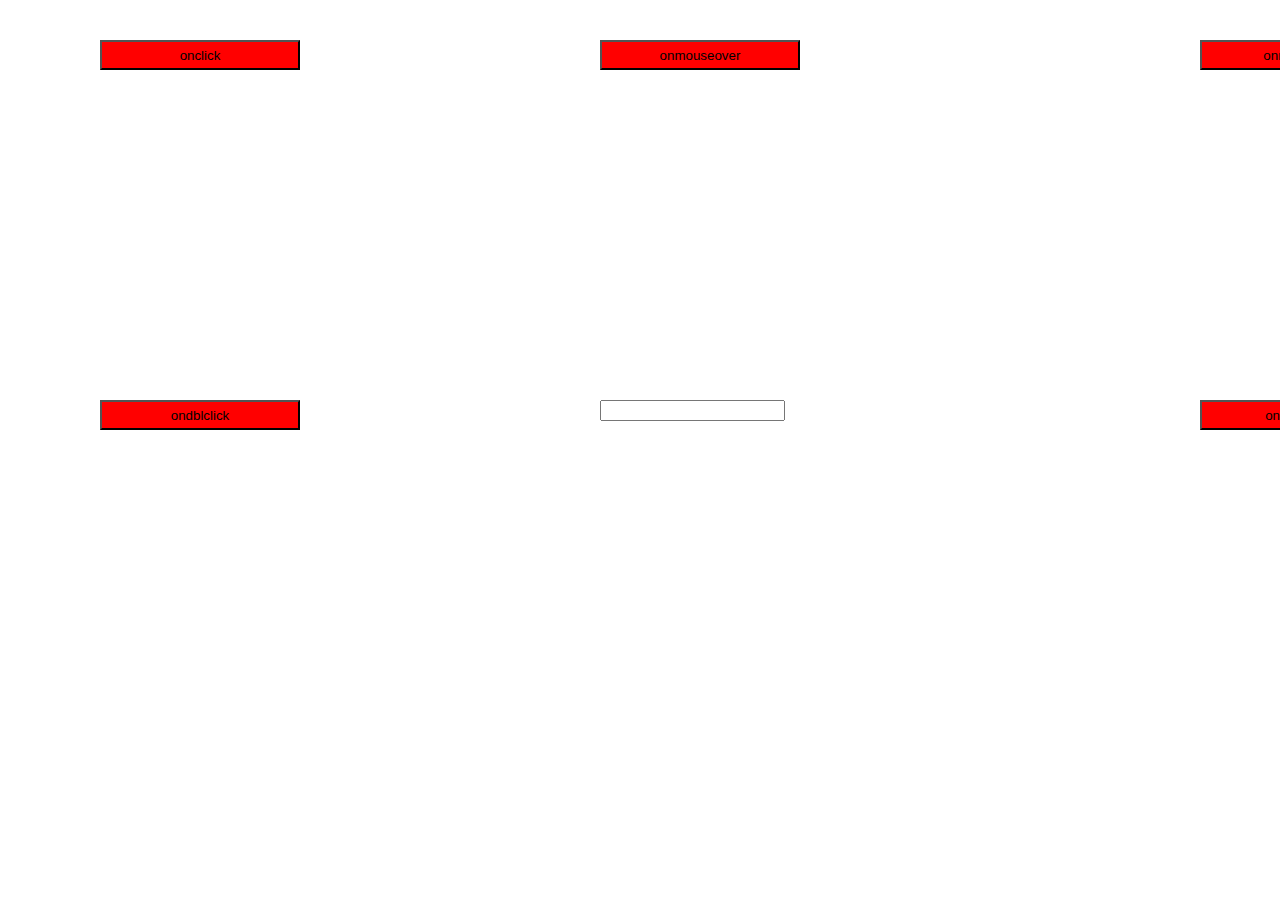
<file: events/index.html>
<!DOCTYPE html>
<html lang="en">
<head>
    <meta charset="UTF-8">
    <meta http-equiv="X-UA-Compatible" content="IE=edge">
    <meta name="viewport" content="width=device-width, initial-scale=1.0">
    <title>Document</title>
    <link href="index.css" rel="stylesheet">
</head>
<body>
    <div class="one">
        
    <button id="a" onclick="one()">onclick</button> 
    </div>
    <div class="two">

    <button id="b" onmouseover="two()">onmouseover</button>
    </div>
    <div class="third">
    <button id="c" onmouseout="third()">onmouseout</button>
    </div>
    <div class="four">
    <button id="d" ondblclick="four()">ondblclick</button>
    </div>
    <div class="five">
        <input id="e" onblur="five()">
    
    </div>
    <div class="six">
    <button id="f" onmouseup="six()">onmouseup</button>
    
</body>
<script>
    function one(){
        document.getElementById('a').style.backgroundColor="blue"
    }
    function two(){
        document.getElementById('b').style.backgroundColor="pink"
    }
    function third(){
        document.getElementById('c').style.backgroundColor="purple"
    }
    function four(){
        document.getElementById('d').style.backgroundColor="white"

    

    }
    function five(){
        document.getElementById('e').style.backgroundColor="pink"
    }
    function six(){
        document.getElementById('f').style.backgroundColor="blue"
    }

    

    </script>
</html>
</file>
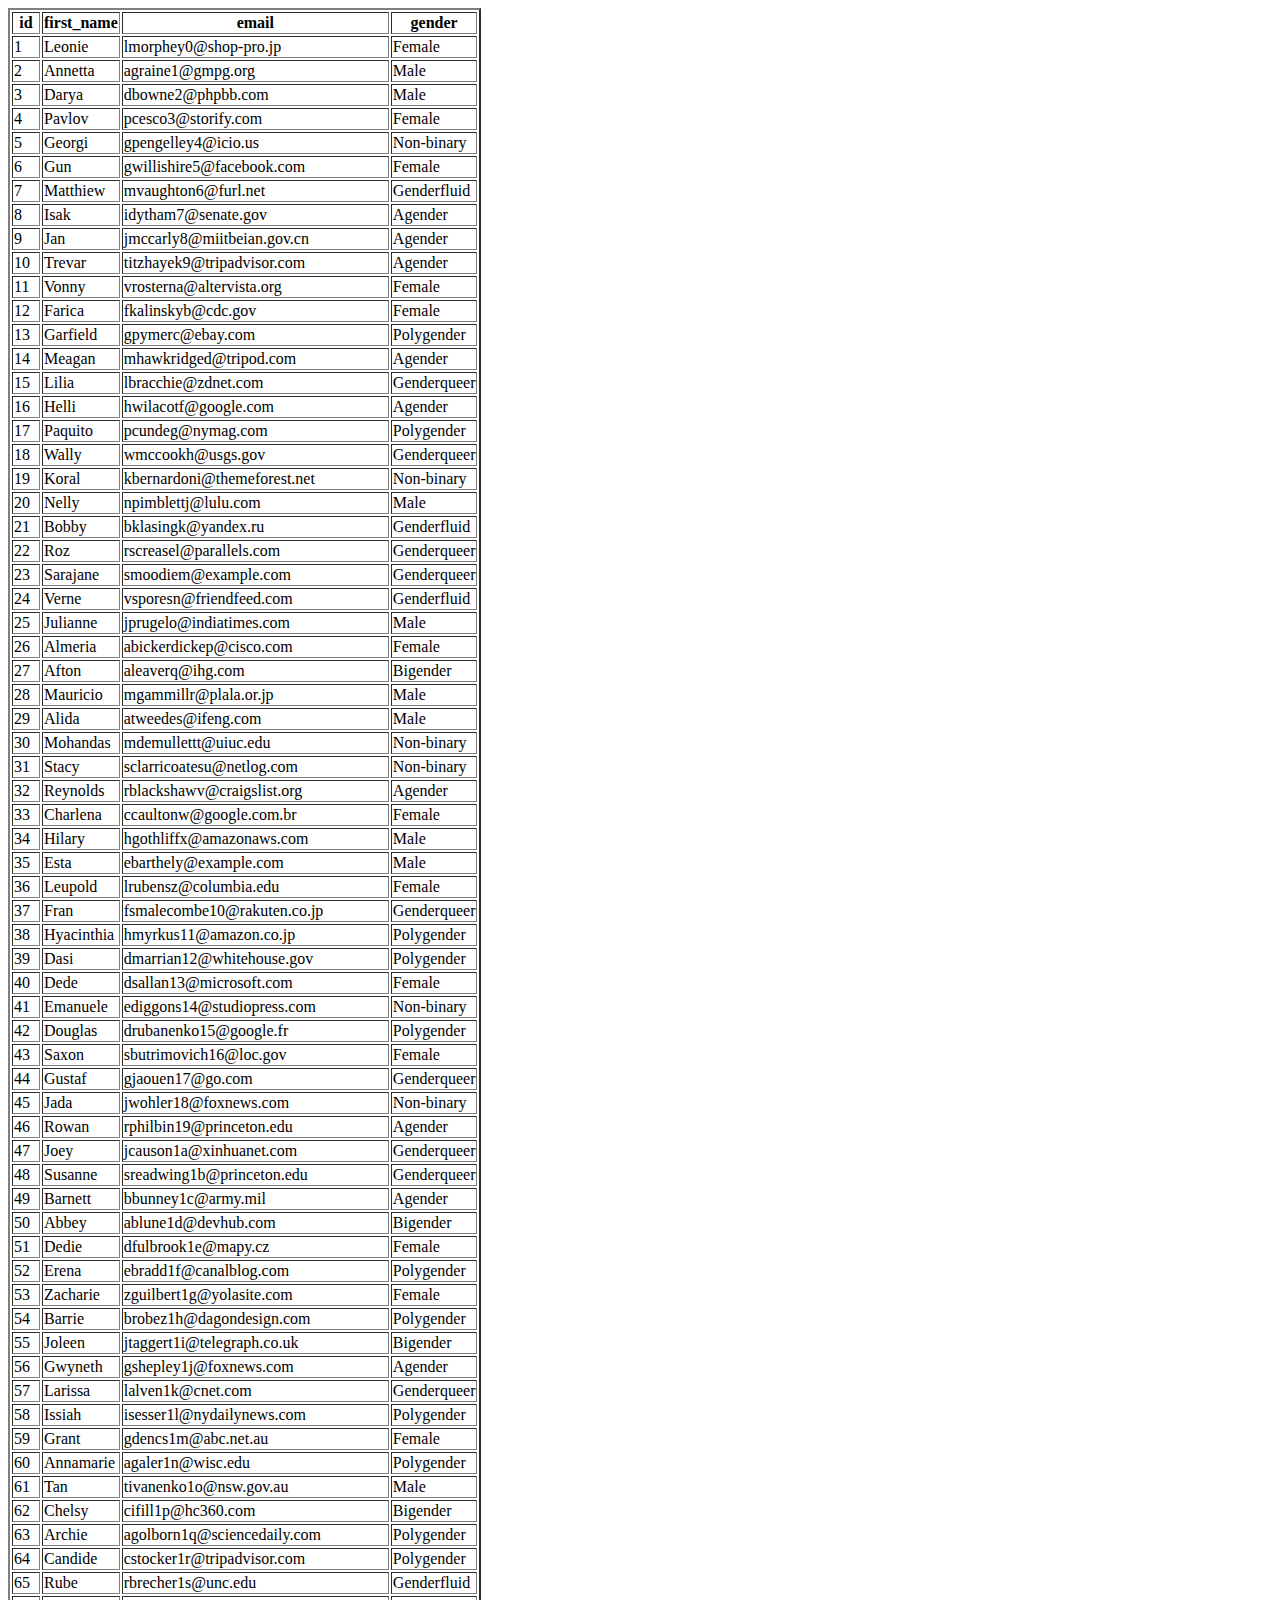
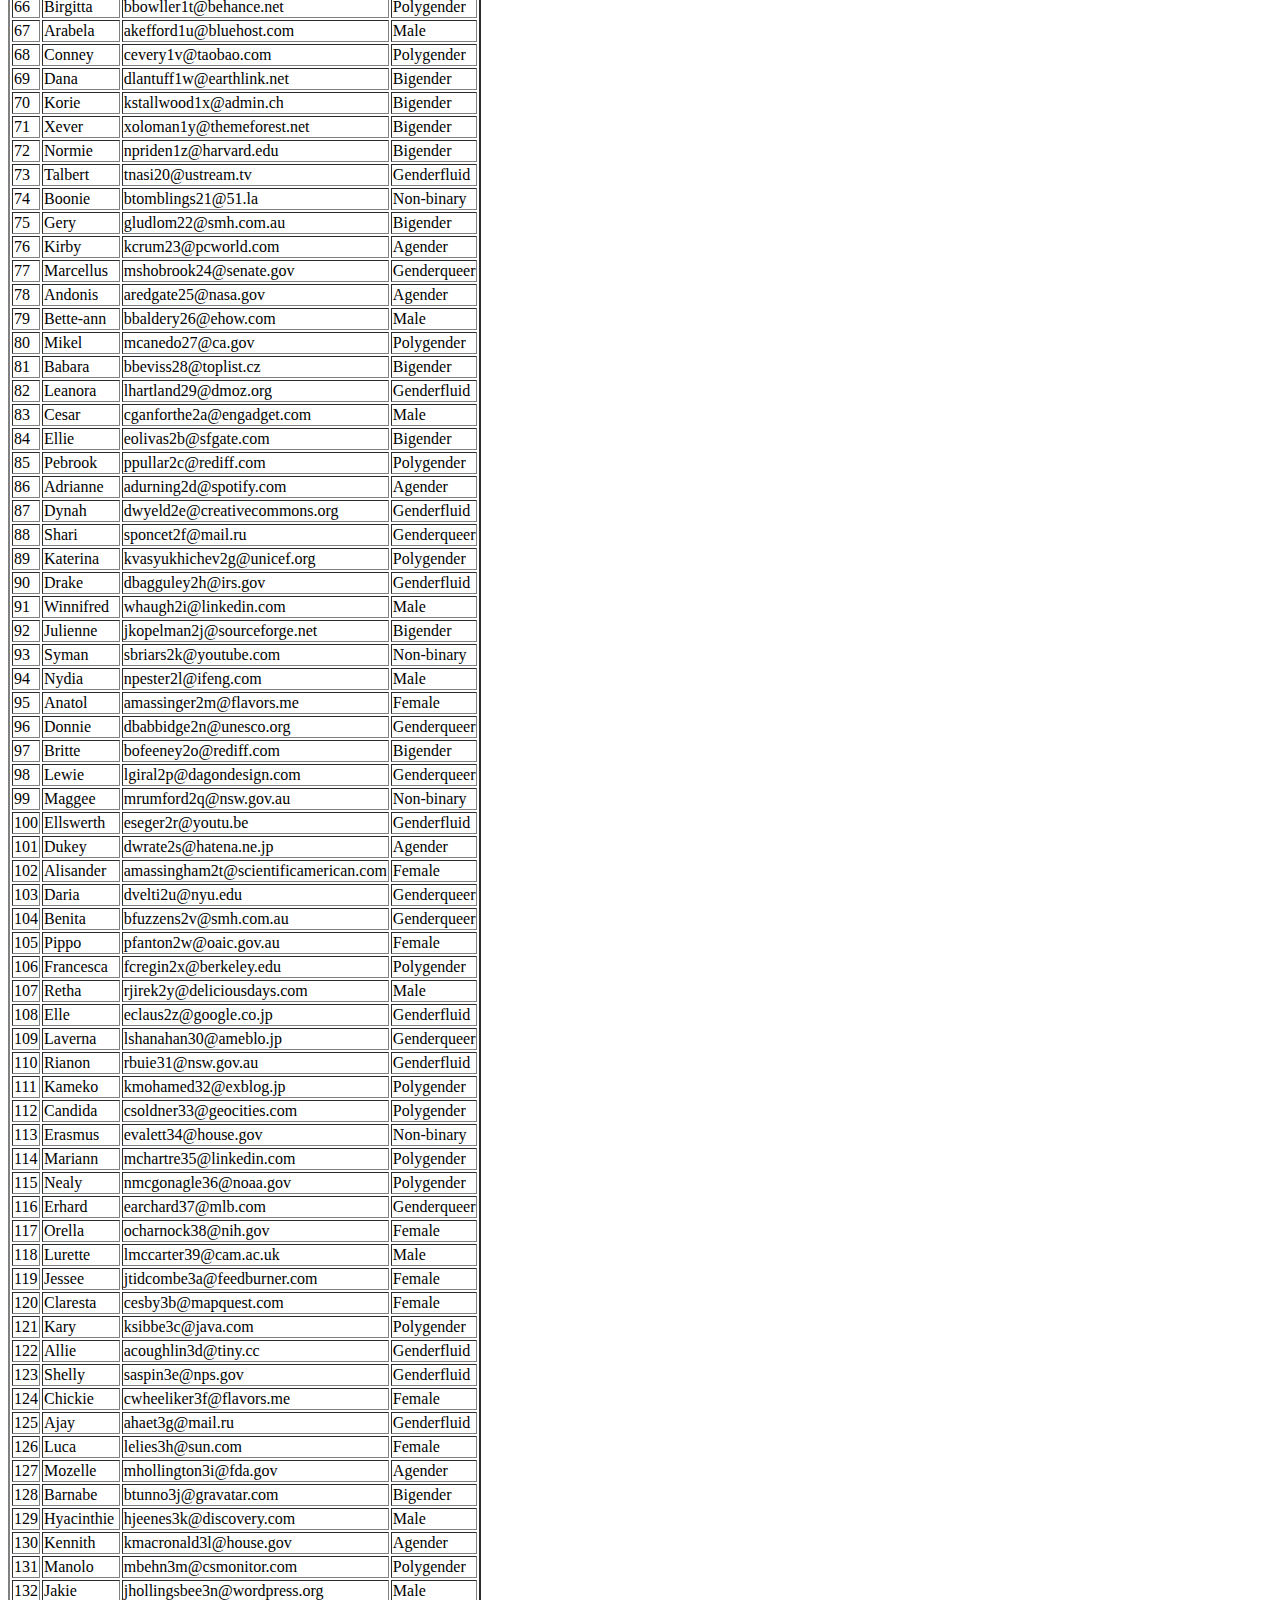
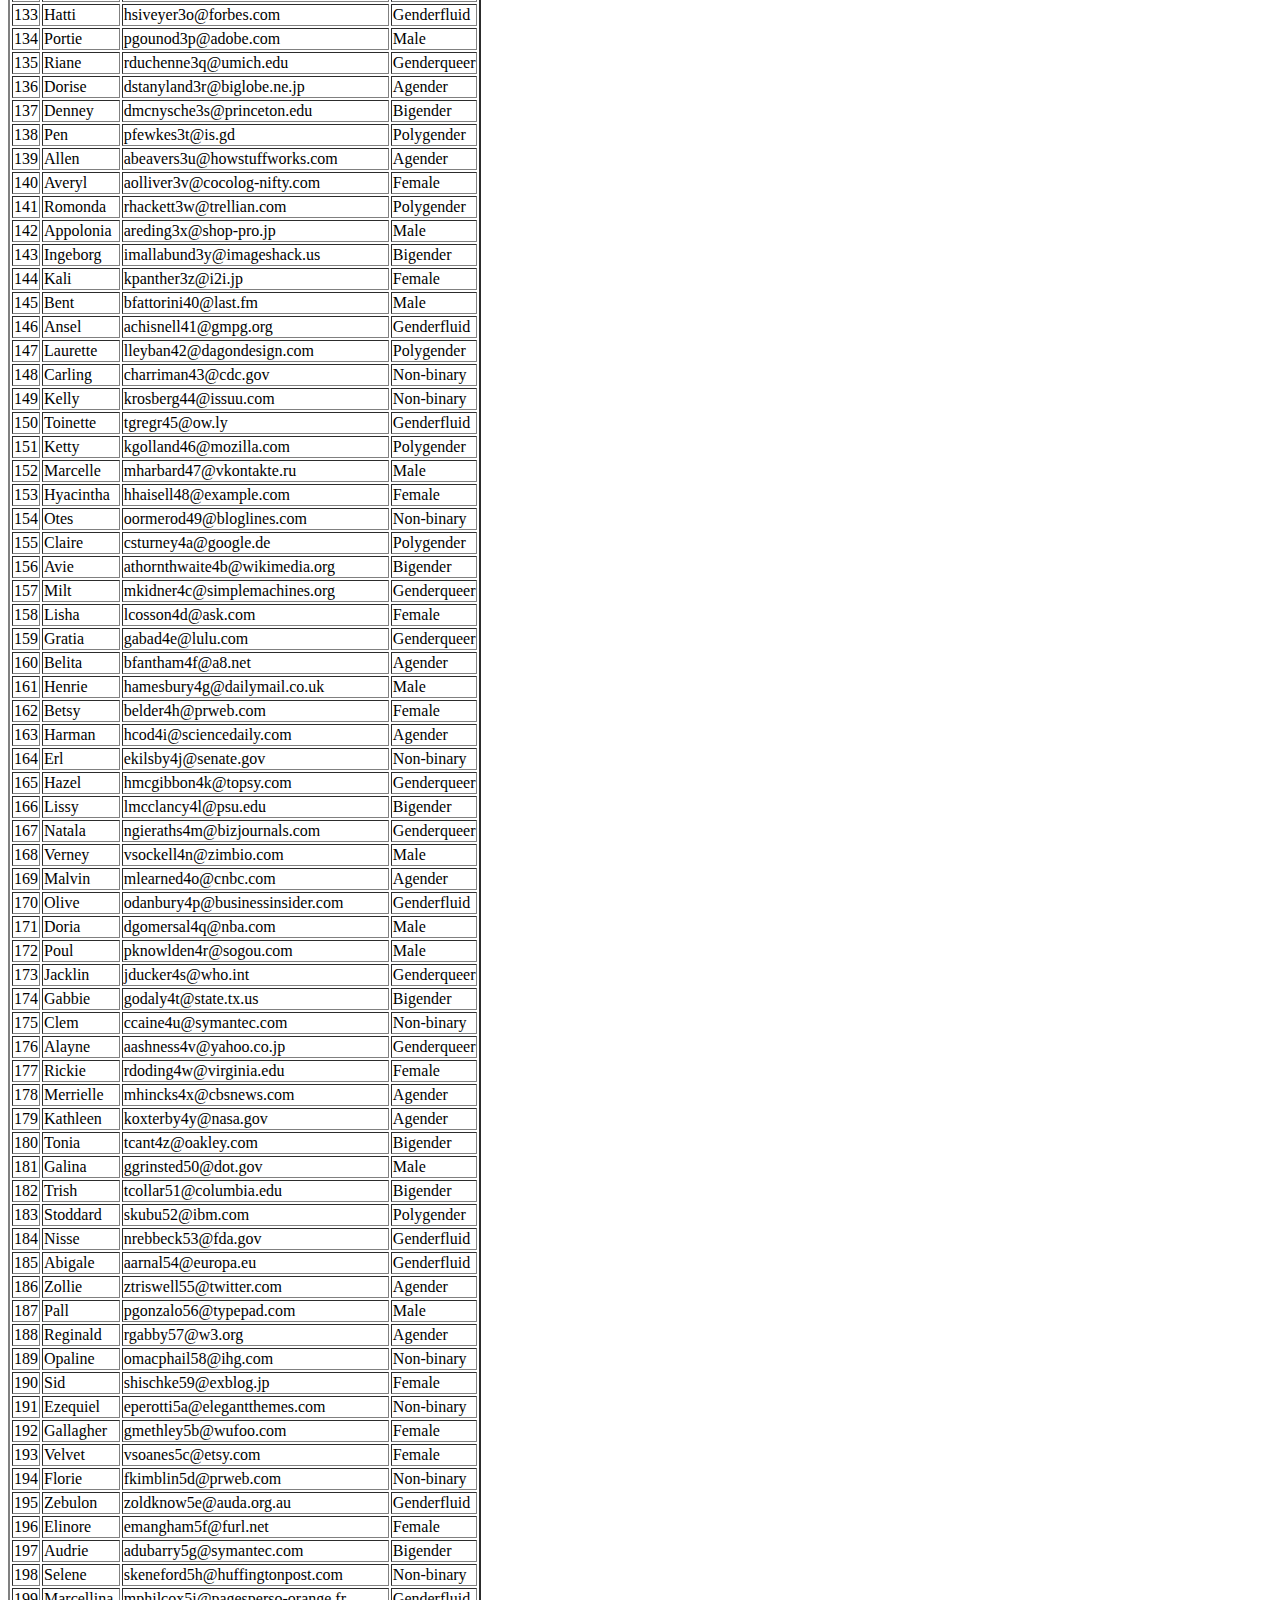
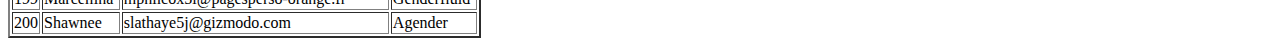
<file: ass/table.2/index.html>
<!DOCTYPE html>

<html lang="en">
    
<head>
    <meta charset="UTF-8">
    <meta http-equiv="X-UA-Compatible" content="IE=edge">
    <meta name="viewport" content="width=device-width, initial-scale=1.0">
    <title>Document</title>
</head>
<body onload="table()">
    <table border=2px>
        <thead>
            <th>id</th>
            <th>first_name</th>
            <th>email</th>
            <th>gender</th>
            <tbody id="maneesha"></tbody>
        </thead>
    </table>
    
</body>
<script>let employee=[{"id":1,"first_name":"Leonie","email":"lmorphey0@shop-pro.jp","gender":"Female"},
    {"id":2,"first_name":"Annetta","email":"agraine1@gmpg.org","gender":"Male"},
    {"id":3,"first_name":"Darya","email":"dbowne2@phpbb.com","gender":"Male"},
    {"id":4,"first_name":"Pavlov","email":"pcesco3@storify.com","gender":"Female"},
    {"id":5,"first_name":"Georgi","email":"gpengelley4@icio.us","gender":"Non-binary"},
    {"id":6,"first_name":"Gun","email":"gwillishire5@facebook.com","gender":"Female"},
    {"id":7,"first_name":"Matthiew","email":"mvaughton6@furl.net","gender":"Genderfluid"},
    {"id":8,"first_name":"Isak","email":"idytham7@senate.gov","gender":"Agender"},
    {"id":9,"first_name":"Jan","email":"jmccarly8@miitbeian.gov.cn","gender":"Agender"},
    {"id":10,"first_name":"Trevar","email":"titzhayek9@tripadvisor.com","gender":"Agender"},
    {"id":11,"first_name":"Vonny","email":"vrosterna@altervista.org","gender":"Female"},
    {"id":12,"first_name":"Farica","email":"fkalinskyb@cdc.gov","gender":"Female"},
    {"id":13,"first_name":"Garfield","email":"gpymerc@ebay.com","gender":"Polygender"},
    {"id":14,"first_name":"Meagan","email":"mhawkridged@tripod.com","gender":"Agender"},
    {"id":15,"first_name":"Lilia","email":"lbracchie@zdnet.com","gender":"Genderqueer"},
    {"id":16,"first_name":"Helli","email":"hwilacotf@google.com","gender":"Agender"},
    {"id":17,"first_name":"Paquito","email":"pcundeg@nymag.com","gender":"Polygender"},
    {"id":18,"first_name":"Wally","email":"wmccookh@usgs.gov","gender":"Genderqueer"},
    {"id":19,"first_name":"Koral","email":"kbernardoni@themeforest.net","gender":"Non-binary"},
    {"id":20,"first_name":"Nelly","email":"npimblettj@lulu.com","gender":"Male"},
    {"id":21,"first_name":"Bobby","email":"bklasingk@yandex.ru","gender":"Genderfluid"},
    {"id":22,"first_name":"Roz","email":"rscreasel@parallels.com","gender":"Genderqueer"},
    {"id":23,"first_name":"Sarajane","email":"smoodiem@example.com","gender":"Genderqueer"},
    {"id":24,"first_name":"Verne","email":"vsporesn@friendfeed.com","gender":"Genderfluid"},
    {"id":25,"first_name":"Julianne","email":"jprugelo@indiatimes.com","gender":"Male"},
    {"id":26,"first_name":"Almeria","email":"abickerdickep@cisco.com","gender":"Female"},
    {"id":27,"first_name":"Afton","email":"aleaverq@ihg.com","gender":"Bigender"},
    {"id":28,"first_name":"Mauricio","email":"mgammillr@plala.or.jp","gender":"Male"},
    {"id":29,"first_name":"Alida","email":"atweedes@ifeng.com","gender":"Male"},
    {"id":30,"first_name":"Mohandas","email":"mdemullettt@uiuc.edu","gender":"Non-binary"},
    {"id":31,"first_name":"Stacy","email":"sclarricoatesu@netlog.com","gender":"Non-binary"},
    {"id":32,"first_name":"Reynolds","email":"rblackshawv@craigslist.org","gender":"Agender"},
    {"id":33,"first_name":"Charlena","email":"ccaultonw@google.com.br","gender":"Female"},
    {"id":34,"first_name":"Hilary","email":"hgothliffx@amazonaws.com","gender":"Male"},
    {"id":35,"first_name":"Esta","email":"ebarthely@example.com","gender":"Male"},
    {"id":36,"first_name":"Leupold","email":"lrubensz@columbia.edu","gender":"Female"},
    {"id":37,"first_name":"Fran","email":"fsmalecombe10@rakuten.co.jp","gender":"Genderqueer"},
    {"id":38,"first_name":"Hyacinthia","email":"hmyrkus11@amazon.co.jp","gender":"Polygender"},
    {"id":39,"first_name":"Dasi","email":"dmarrian12@whitehouse.gov","gender":"Polygender"},
    {"id":40,"first_name":"Dede","email":"dsallan13@microsoft.com","gender":"Female"},
    {"id":41,"first_name":"Emanuele","email":"ediggons14@studiopress.com","gender":"Non-binary"},
    {"id":42,"first_name":"Douglas","email":"drubanenko15@google.fr","gender":"Polygender"},
    {"id":43,"first_name":"Saxon","email":"sbutrimovich16@loc.gov","gender":"Female"},
    {"id":44,"first_name":"Gustaf","email":"gjaouen17@go.com","gender":"Genderqueer"},
    {"id":45,"first_name":"Jada","email":"jwohler18@foxnews.com","gender":"Non-binary"},
    {"id":46,"first_name":"Rowan","email":"rphilbin19@princeton.edu","gender":"Agender"},
    {"id":47,"first_name":"Joey","email":"jcauson1a@xinhuanet.com","gender":"Genderqueer"},
    {"id":48,"first_name":"Susanne","email":"sreadwing1b@princeton.edu","gender":"Genderqueer"},
    {"id":49,"first_name":"Barnett","email":"bbunney1c@army.mil","gender":"Agender"},
    {"id":50,"first_name":"Abbey","email":"ablune1d@devhub.com","gender":"Bigender"},
    {"id":51,"first_name":"Dedie","email":"dfulbrook1e@mapy.cz","gender":"Female"},
    {"id":52,"first_name":"Erena","email":"ebradd1f@canalblog.com","gender":"Polygender"},
    {"id":53,"first_name":"Zacharie","email":"zguilbert1g@yolasite.com","gender":"Female"},
    {"id":54,"first_name":"Barrie","email":"brobez1h@dagondesign.com","gender":"Polygender"},
    {"id":55,"first_name":"Joleen","email":"jtaggert1i@telegraph.co.uk","gender":"Bigender"},
    {"id":56,"first_name":"Gwyneth","email":"gshepley1j@foxnews.com","gender":"Agender"},
    {"id":57,"first_name":"Larissa","email":"lalven1k@cnet.com","gender":"Genderqueer"},
    {"id":58,"first_name":"Issiah","email":"isesser1l@nydailynews.com","gender":"Polygender"},
    {"id":59,"first_name":"Grant","email":"gdencs1m@abc.net.au","gender":"Female"},
    {"id":60,"first_name":"Annamarie","email":"agaler1n@wisc.edu","gender":"Polygender"},
    {"id":61,"first_name":"Tan","email":"tivanenko1o@nsw.gov.au","gender":"Male"},
    {"id":62,"first_name":"Chelsy","email":"cifill1p@hc360.com","gender":"Bigender"},
    {"id":63,"first_name":"Archie","email":"agolborn1q@sciencedaily.com","gender":"Polygender"},
    {"id":64,"first_name":"Candide","email":"cstocker1r@tripadvisor.com","gender":"Polygender"},
    {"id":65,"first_name":"Rube","email":"rbrecher1s@unc.edu","gender":"Genderfluid"},
    {"id":66,"first_name":"Birgitta","email":"bbowller1t@behance.net","gender":"Polygender"},
    {"id":67,"first_name":"Arabela","email":"akefford1u@bluehost.com","gender":"Male"},
    {"id":68,"first_name":"Conney","email":"cevery1v@taobao.com","gender":"Polygender"},
    {"id":69,"first_name":"Dana","email":"dlantuff1w@earthlink.net","gender":"Bigender"},
    {"id":70,"first_name":"Korie","email":"kstallwood1x@admin.ch","gender":"Bigender"},
    {"id":71,"first_name":"Xever","email":"xoloman1y@themeforest.net","gender":"Bigender"},
    {"id":72,"first_name":"Normie","email":"npriden1z@harvard.edu","gender":"Bigender"},
    {"id":73,"first_name":"Talbert","email":"tnasi20@ustream.tv","gender":"Genderfluid"},
    {"id":74,"first_name":"Boonie","email":"btomblings21@51.la","gender":"Non-binary"},
    {"id":75,"first_name":"Gery","email":"gludlom22@smh.com.au","gender":"Bigender"},
    {"id":76,"first_name":"Kirby","email":"kcrum23@pcworld.com","gender":"Agender"},
    {"id":77,"first_name":"Marcellus","email":"mshobrook24@senate.gov","gender":"Genderqueer"},
    {"id":78,"first_name":"Andonis","email":"aredgate25@nasa.gov","gender":"Agender"},
    {"id":79,"first_name":"Bette-ann","email":"bbaldery26@ehow.com","gender":"Male"},
    {"id":80,"first_name":"Mikel","email":"mcanedo27@ca.gov","gender":"Polygender"},
    {"id":81,"first_name":"Babara","email":"bbeviss28@toplist.cz","gender":"Bigender"},
    {"id":82,"first_name":"Leanora","email":"lhartland29@dmoz.org","gender":"Genderfluid"},
    {"id":83,"first_name":"Cesar","email":"cganforthe2a@engadget.com","gender":"Male"},
    {"id":84,"first_name":"Ellie","email":"eolivas2b@sfgate.com","gender":"Bigender"},
    {"id":85,"first_name":"Pebrook","email":"ppullar2c@rediff.com","gender":"Polygender"},
    {"id":86,"first_name":"Adrianne","email":"adurning2d@spotify.com","gender":"Agender"},
    {"id":87,"first_name":"Dynah","email":"dwyeld2e@creativecommons.org","gender":"Genderfluid"},
    {"id":88,"first_name":"Shari","email":"sponcet2f@mail.ru","gender":"Genderqueer"},
    {"id":89,"first_name":"Katerina","email":"kvasyukhichev2g@unicef.org","gender":"Polygender"},
    {"id":90,"first_name":"Drake","email":"dbagguley2h@irs.gov","gender":"Genderfluid"},
    {"id":91,"first_name":"Winnifred","email":"whaugh2i@linkedin.com","gender":"Male"},
    {"id":92,"first_name":"Julienne","email":"jkopelman2j@sourceforge.net","gender":"Bigender"},
    {"id":93,"first_name":"Syman","email":"sbriars2k@youtube.com","gender":"Non-binary"},
    {"id":94,"first_name":"Nydia","email":"npester2l@ifeng.com","gender":"Male"},
    {"id":95,"first_name":"Anatol","email":"amassinger2m@flavors.me","gender":"Female"},
    {"id":96,"first_name":"Donnie","email":"dbabbidge2n@unesco.org","gender":"Genderqueer"},
    {"id":97,"first_name":"Britte","email":"bofeeney2o@rediff.com","gender":"Bigender"},
    {"id":98,"first_name":"Lewie","email":"lgiral2p@dagondesign.com","gender":"Genderqueer"},
    {"id":99,"first_name":"Maggee","email":"mrumford2q@nsw.gov.au","gender":"Non-binary"},
    {"id":100,"first_name":"Ellswerth","email":"eseger2r@youtu.be","gender":"Genderfluid"},
    {"id":101,"first_name":"Dukey","email":"dwrate2s@hatena.ne.jp","gender":"Agender"},
    {"id":102,"first_name":"Alisander","email":"amassingham2t@scientificamerican.com","gender":"Female"},
    {"id":103,"first_name":"Daria","email":"dvelti2u@nyu.edu","gender":"Genderqueer"},
    {"id":104,"first_name":"Benita","email":"bfuzzens2v@smh.com.au","gender":"Genderqueer"},
    {"id":105,"first_name":"Pippo","email":"pfanton2w@oaic.gov.au","gender":"Female"},
    {"id":106,"first_name":"Francesca","email":"fcregin2x@berkeley.edu","gender":"Polygender"},
    {"id":107,"first_name":"Retha","email":"rjirek2y@deliciousdays.com","gender":"Male"},
    {"id":108,"first_name":"Elle","email":"eclaus2z@google.co.jp","gender":"Genderfluid"},
    {"id":109,"first_name":"Laverna","email":"lshanahan30@ameblo.jp","gender":"Genderqueer"},
    {"id":110,"first_name":"Rianon","email":"rbuie31@nsw.gov.au","gender":"Genderfluid"},
    {"id":111,"first_name":"Kameko","email":"kmohamed32@exblog.jp","gender":"Polygender"},
    {"id":112,"first_name":"Candida","email":"csoldner33@geocities.com","gender":"Polygender"},
    {"id":113,"first_name":"Erasmus","email":"evalett34@house.gov","gender":"Non-binary"},
    {"id":114,"first_name":"Mariann","email":"mchartre35@linkedin.com","gender":"Polygender"},
    {"id":115,"first_name":"Nealy","email":"nmcgonagle36@noaa.gov","gender":"Polygender"},
    {"id":116,"first_name":"Erhard","email":"earchard37@mlb.com","gender":"Genderqueer"},
    {"id":117,"first_name":"Orella","email":"ocharnock38@nih.gov","gender":"Female"},
    {"id":118,"first_name":"Lurette","email":"lmccarter39@cam.ac.uk","gender":"Male"},
    {"id":119,"first_name":"Jessee","email":"jtidcombe3a@feedburner.com","gender":"Female"},
    {"id":120,"first_name":"Claresta","email":"cesby3b@mapquest.com","gender":"Female"},
    {"id":121,"first_name":"Kary","email":"ksibbe3c@java.com","gender":"Polygender"},
    {"id":122,"first_name":"Allie","email":"acoughlin3d@tiny.cc","gender":"Genderfluid"},
    {"id":123,"first_name":"Shelly","email":"saspin3e@nps.gov","gender":"Genderfluid"},
    {"id":124,"first_name":"Chickie","email":"cwheeliker3f@flavors.me","gender":"Female"},
    {"id":125,"first_name":"Ajay","email":"ahaet3g@mail.ru","gender":"Genderfluid"},
    {"id":126,"first_name":"Luca","email":"lelies3h@sun.com","gender":"Female"},
    {"id":127,"first_name":"Mozelle","email":"mhollington3i@fda.gov","gender":"Agender"},
    {"id":128,"first_name":"Barnabe","email":"btunno3j@gravatar.com","gender":"Bigender"},
    {"id":129,"first_name":"Hyacinthie","email":"hjeenes3k@discovery.com","gender":"Male"},
    {"id":130,"first_name":"Kennith","email":"kmacronald3l@house.gov","gender":"Agender"},
    {"id":131,"first_name":"Manolo","email":"mbehn3m@csmonitor.com","gender":"Polygender"},
    {"id":132,"first_name":"Jakie","email":"jhollingsbee3n@wordpress.org","gender":"Male"},
    {"id":133,"first_name":"Hatti","email":"hsiveyer3o@forbes.com","gender":"Genderfluid"},
    {"id":134,"first_name":"Portie","email":"pgounod3p@adobe.com","gender":"Male"},
    {"id":135,"first_name":"Riane","email":"rduchenne3q@umich.edu","gender":"Genderqueer"},
    {"id":136,"first_name":"Dorise","email":"dstanyland3r@biglobe.ne.jp","gender":"Agender"},
    {"id":137,"first_name":"Denney","email":"dmcnysche3s@princeton.edu","gender":"Bigender"},
    {"id":138,"first_name":"Pen","email":"pfewkes3t@is.gd","gender":"Polygender"},
    {"id":139,"first_name":"Allen","email":"abeavers3u@howstuffworks.com","gender":"Agender"},
    {"id":140,"first_name":"Averyl","email":"aolliver3v@cocolog-nifty.com","gender":"Female"},
    {"id":141,"first_name":"Romonda","email":"rhackett3w@trellian.com","gender":"Polygender"},
    {"id":142,"first_name":"Appolonia","email":"areding3x@shop-pro.jp","gender":"Male"},
    {"id":143,"first_name":"Ingeborg","email":"imallabund3y@imageshack.us","gender":"Bigender"},
    {"id":144,"first_name":"Kali","email":"kpanther3z@i2i.jp","gender":"Female"},
    {"id":145,"first_name":"Bent","email":"bfattorini40@last.fm","gender":"Male"},
    {"id":146,"first_name":"Ansel","email":"achisnell41@gmpg.org","gender":"Genderfluid"},
    {"id":147,"first_name":"Laurette","email":"lleyban42@dagondesign.com","gender":"Polygender"},
    {"id":148,"first_name":"Carling","email":"charriman43@cdc.gov","gender":"Non-binary"},
    {"id":149,"first_name":"Kelly","email":"krosberg44@issuu.com","gender":"Non-binary"},
    {"id":150,"first_name":"Toinette","email":"tgregr45@ow.ly","gender":"Genderfluid"},
    {"id":151,"first_name":"Ketty","email":"kgolland46@mozilla.com","gender":"Polygender"},
    {"id":152,"first_name":"Marcelle","email":"mharbard47@vkontakte.ru","gender":"Male"},
    {"id":153,"first_name":"Hyacintha","email":"hhaisell48@example.com","gender":"Female"},
    {"id":154,"first_name":"Otes","email":"oormerod49@bloglines.com","gender":"Non-binary"},
    {"id":155,"first_name":"Claire","email":"csturney4a@google.de","gender":"Polygender"},
    {"id":156,"first_name":"Avie","email":"athornthwaite4b@wikimedia.org","gender":"Bigender"},
    {"id":157,"first_name":"Milt","email":"mkidner4c@simplemachines.org","gender":"Genderqueer"},
    {"id":158,"first_name":"Lisha","email":"lcosson4d@ask.com","gender":"Female"},
    {"id":159,"first_name":"Gratia","email":"gabad4e@lulu.com","gender":"Genderqueer"},
    {"id":160,"first_name":"Belita","email":"bfantham4f@a8.net","gender":"Agender"},
    {"id":161,"first_name":"Henrie","email":"hamesbury4g@dailymail.co.uk","gender":"Male"},
    {"id":162,"first_name":"Betsy","email":"belder4h@prweb.com","gender":"Female"},
    {"id":163,"first_name":"Harman","email":"hcod4i@sciencedaily.com","gender":"Agender"},
    {"id":164,"first_name":"Erl","email":"ekilsby4j@senate.gov","gender":"Non-binary"},
    {"id":165,"first_name":"Hazel","email":"hmcgibbon4k@topsy.com","gender":"Genderqueer"},
    {"id":166,"first_name":"Lissy","email":"lmcclancy4l@psu.edu","gender":"Bigender"},
    {"id":167,"first_name":"Natala","email":"ngieraths4m@bizjournals.com","gender":"Genderqueer"},
    {"id":168,"first_name":"Verney","email":"vsockell4n@zimbio.com","gender":"Male"},
    {"id":169,"first_name":"Malvin","email":"mlearned4o@cnbc.com","gender":"Agender"},
    {"id":170,"first_name":"Olive","email":"odanbury4p@businessinsider.com","gender":"Genderfluid"},
    {"id":171,"first_name":"Doria","email":"dgomersal4q@nba.com","gender":"Male"},
    {"id":172,"first_name":"Poul","email":"pknowlden4r@sogou.com","gender":"Male"},
    {"id":173,"first_name":"Jacklin","email":"jducker4s@who.int","gender":"Genderqueer"},
    {"id":174,"first_name":"Gabbie","email":"godaly4t@state.tx.us","gender":"Bigender"},
    {"id":175,"first_name":"Clem","email":"ccaine4u@symantec.com","gender":"Non-binary"},
    {"id":176,"first_name":"Alayne","email":"aashness4v@yahoo.co.jp","gender":"Genderqueer"},
    {"id":177,"first_name":"Rickie","email":"rdoding4w@virginia.edu","gender":"Female"},
    {"id":178,"first_name":"Merrielle","email":"mhincks4x@cbsnews.com","gender":"Agender"},
    {"id":179,"first_name":"Kathleen","email":"koxterby4y@nasa.gov","gender":"Agender"},
    {"id":180,"first_name":"Tonia","email":"tcant4z@oakley.com","gender":"Bigender"},
    {"id":181,"first_name":"Galina","email":"ggrinsted50@dot.gov","gender":"Male"},
    {"id":182,"first_name":"Trish","email":"tcollar51@columbia.edu","gender":"Bigender"},
    {"id":183,"first_name":"Stoddard","email":"skubu52@ibm.com","gender":"Polygender"},
    {"id":184,"first_name":"Nisse","email":"nrebbeck53@fda.gov","gender":"Genderfluid"},
    {"id":185,"first_name":"Abigale","email":"aarnal54@europa.eu","gender":"Genderfluid"},
    {"id":186,"first_name":"Zollie","email":"ztriswell55@twitter.com","gender":"Agender"},
    {"id":187,"first_name":"Pall","email":"pgonzalo56@typepad.com","gender":"Male"},
    {"id":188,"first_name":"Reginald","email":"rgabby57@w3.org","gender":"Agender"},
    {"id":189,"first_name":"Opaline","email":"omacphail58@ihg.com","gender":"Non-binary"},
    {"id":190,"first_name":"Sid","email":"shischke59@exblog.jp","gender":"Female"},
    {"id":191,"first_name":"Ezequiel","email":"eperotti5a@elegantthemes.com","gender":"Non-binary"},
    {"id":192,"first_name":"Gallagher","email":"gmethley5b@wufoo.com","gender":"Female"},
    {"id":193,"first_name":"Velvet","email":"vsoanes5c@etsy.com","gender":"Female"},
    {"id":194,"first_name":"Florie","email":"fkimblin5d@prweb.com","gender":"Non-binary"},
    {"id":195,"first_name":"Zebulon","email":"zoldknow5e@auda.org.au","gender":"Genderfluid"},
    {"id":196,"first_name":"Elinore","email":"emangham5f@furl.net","gender":"Female"},
    {"id":197,"first_name":"Audrie","email":"adubarry5g@symantec.com","gender":"Bigender"},
    {"id":198,"first_name":"Selene","email":"skeneford5h@huffingtonpost.com","gender":"Non-binary"},
    {"id":199,"first_name":"Marcellina","email":"mphilcox5i@pagesperso-orange.fr","gender":"Genderfluid"},
    {"id":200,"first_name":"Shawnee","email":"slathaye5j@gizmodo.com","gender":"Agender"}]
    
    
    function table(){
        let rows="";
       //
        /* for(emp of employee){
            rows=
            rows+
            `<tr>
            <td>${emp.id}</td>
            <td>${emp.first_name}</td>
            <td>${emp.email}</td>
            <td>${emp.gender}</td>
            </tr>`
        }*/
        employee.forEach((employee)=>{rows=
            rows+
            `<tr>
            <td>${employee.id}</td>
            <td>${employee.first_name}</td>
            <td>${employee.email}</td>
            <td>${employee.gender}</td>
            </tr>`})

        document.getElementById("maneesha").innerHTML=rows;
    }
    </script>
</html>
</file>
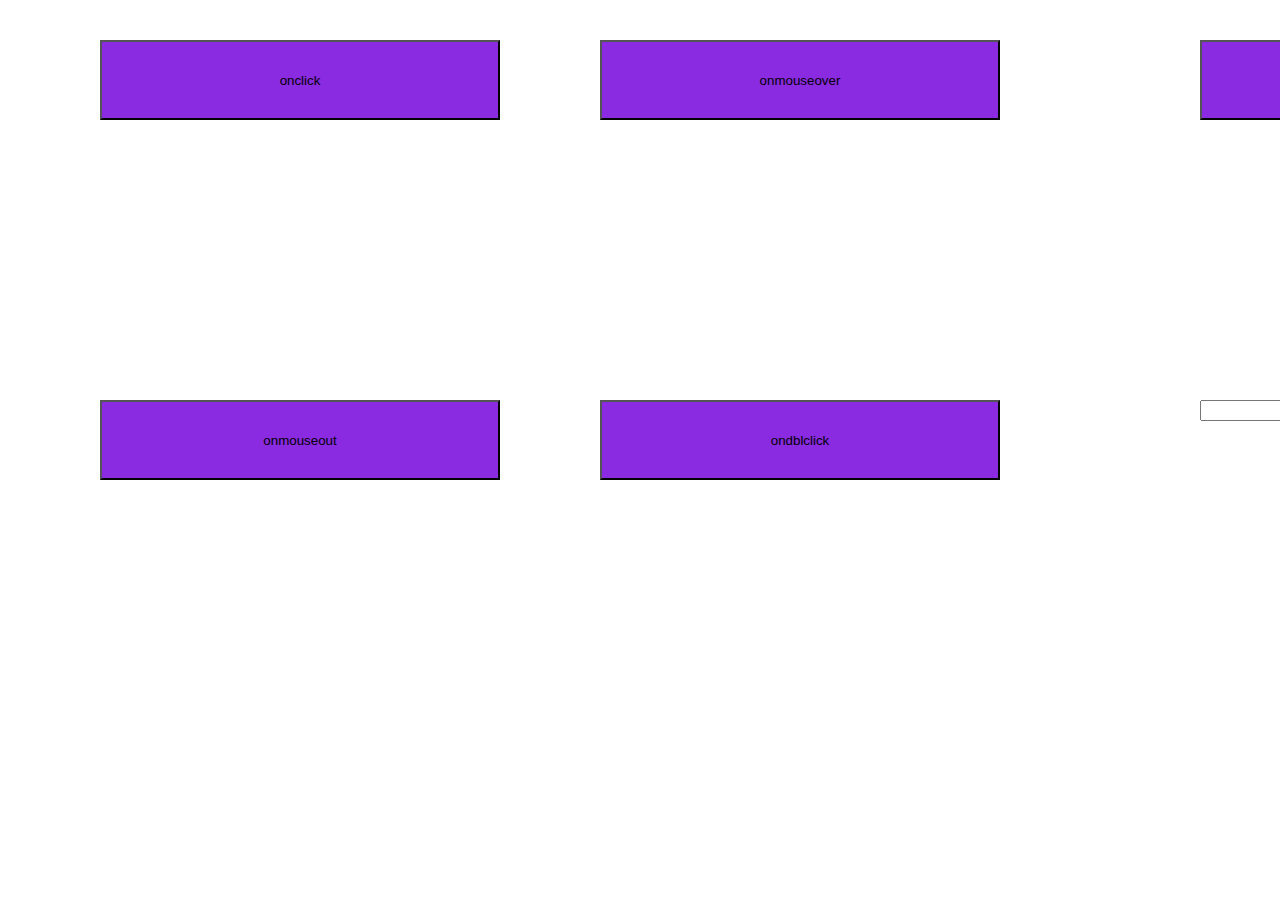
<file: events/html/index.html>
<!DOCTYPE html>
<html lang="en">
<head>
    <meta charset="UTF-8">
    <meta http-equiv="X-UA-Compatible" content="IE=edge">
    <meta name="viewport" content="width=device-width, initial-scale=1.0">
    <title>Document</title>
    <link href="./nani.css" rel="stylesheet">
</head>
<body>
    <div class="sunday">
    <button id="1" onclick="sunday()">onclick</button>
</div>
<div class="monday">
    <button id="2" onmouseover="monday()">onmouseover</button>
</div>
<div class="tuesday">
    

    <button id="3" onmouseup="tuesday()">onmouseup</button>
    </div>
    <div class="wedensday">
    <button id="4" onmouseout="wedensday()">onmouseout</button>
    </div>
    <div class="thrusday">
    <button id="5" ondblclick="thrusday()">ondblclick</button>
    </div>
    <div class="friday">
    <input id="6" onblur="friday()">
    </div>
</body>
<script>
    function sunday(){
        document.getElementById('1').style.backgroundColor="pink"
    }
    function monday(){
        document.getElementById('2').style.backgroundColor="blue"
    }
    function tuesday(){
        document.getElementById('3').style.backgroundColor="red"
    }
    function wedensday(){
        document.getElementById('4').style.backgroundColor="orange"
    }
    function thrusday(){
        document.getElementById('5').style.backgroundColor="purple"
    }
    function friday(){
        document.getElementById('6').style.backgroundColor="blue"
    }

</script>
</html>
</file>
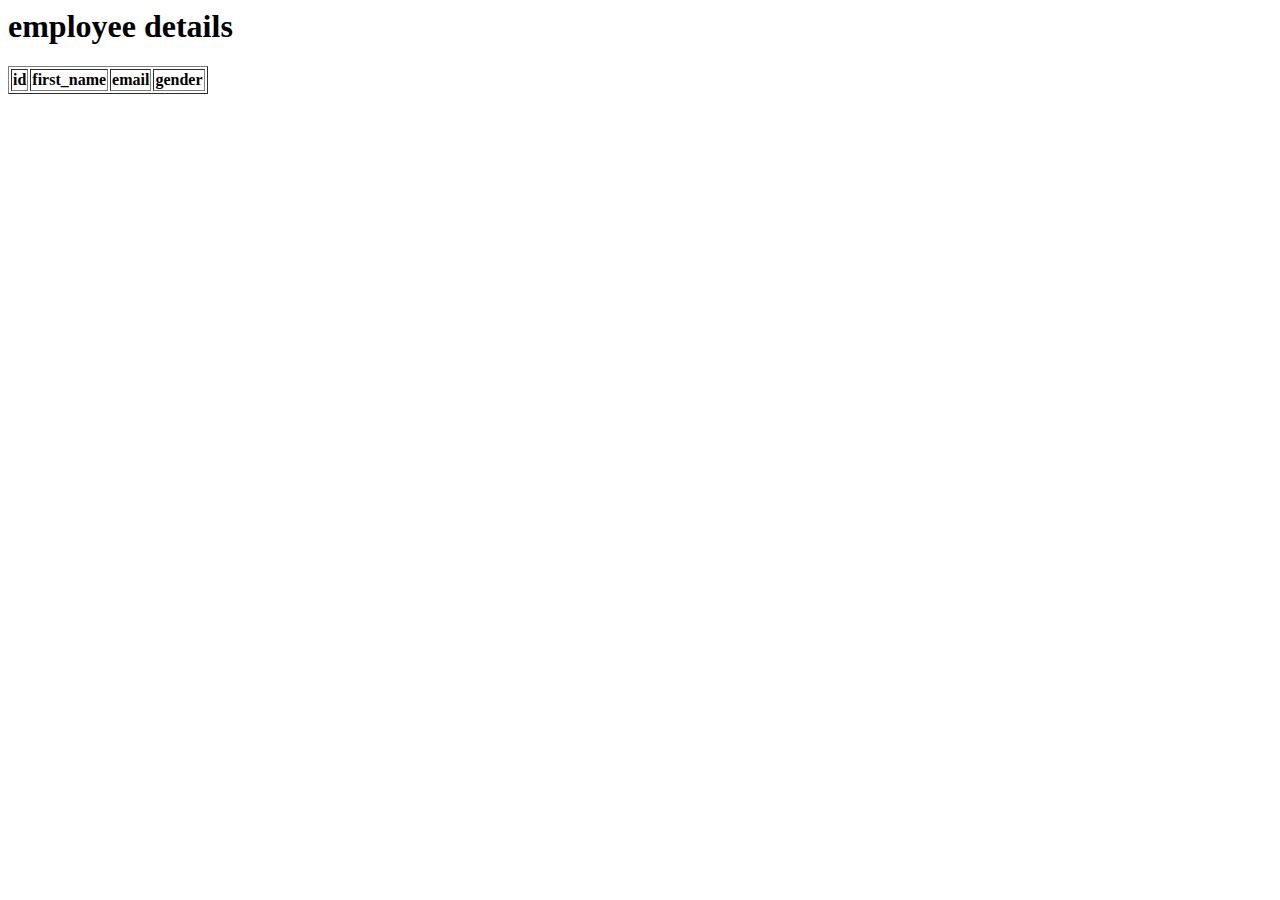
<file: fat arrow/table while/index.html>
<html>
    <head>
        <script src="one.js" type="text/javascript"></script>
    </head>
    <body onload="Nani()">
        <h1>employee details</h1>
        <table border="1">
            <thead>
                <th>id</th>
                <th>first_name</th>
                <th>email</th>
                <th>gender</th>
            </thead>
            <tbody id="maneesha"></tbody>
        </table>    
    </body>
</html>
</file>
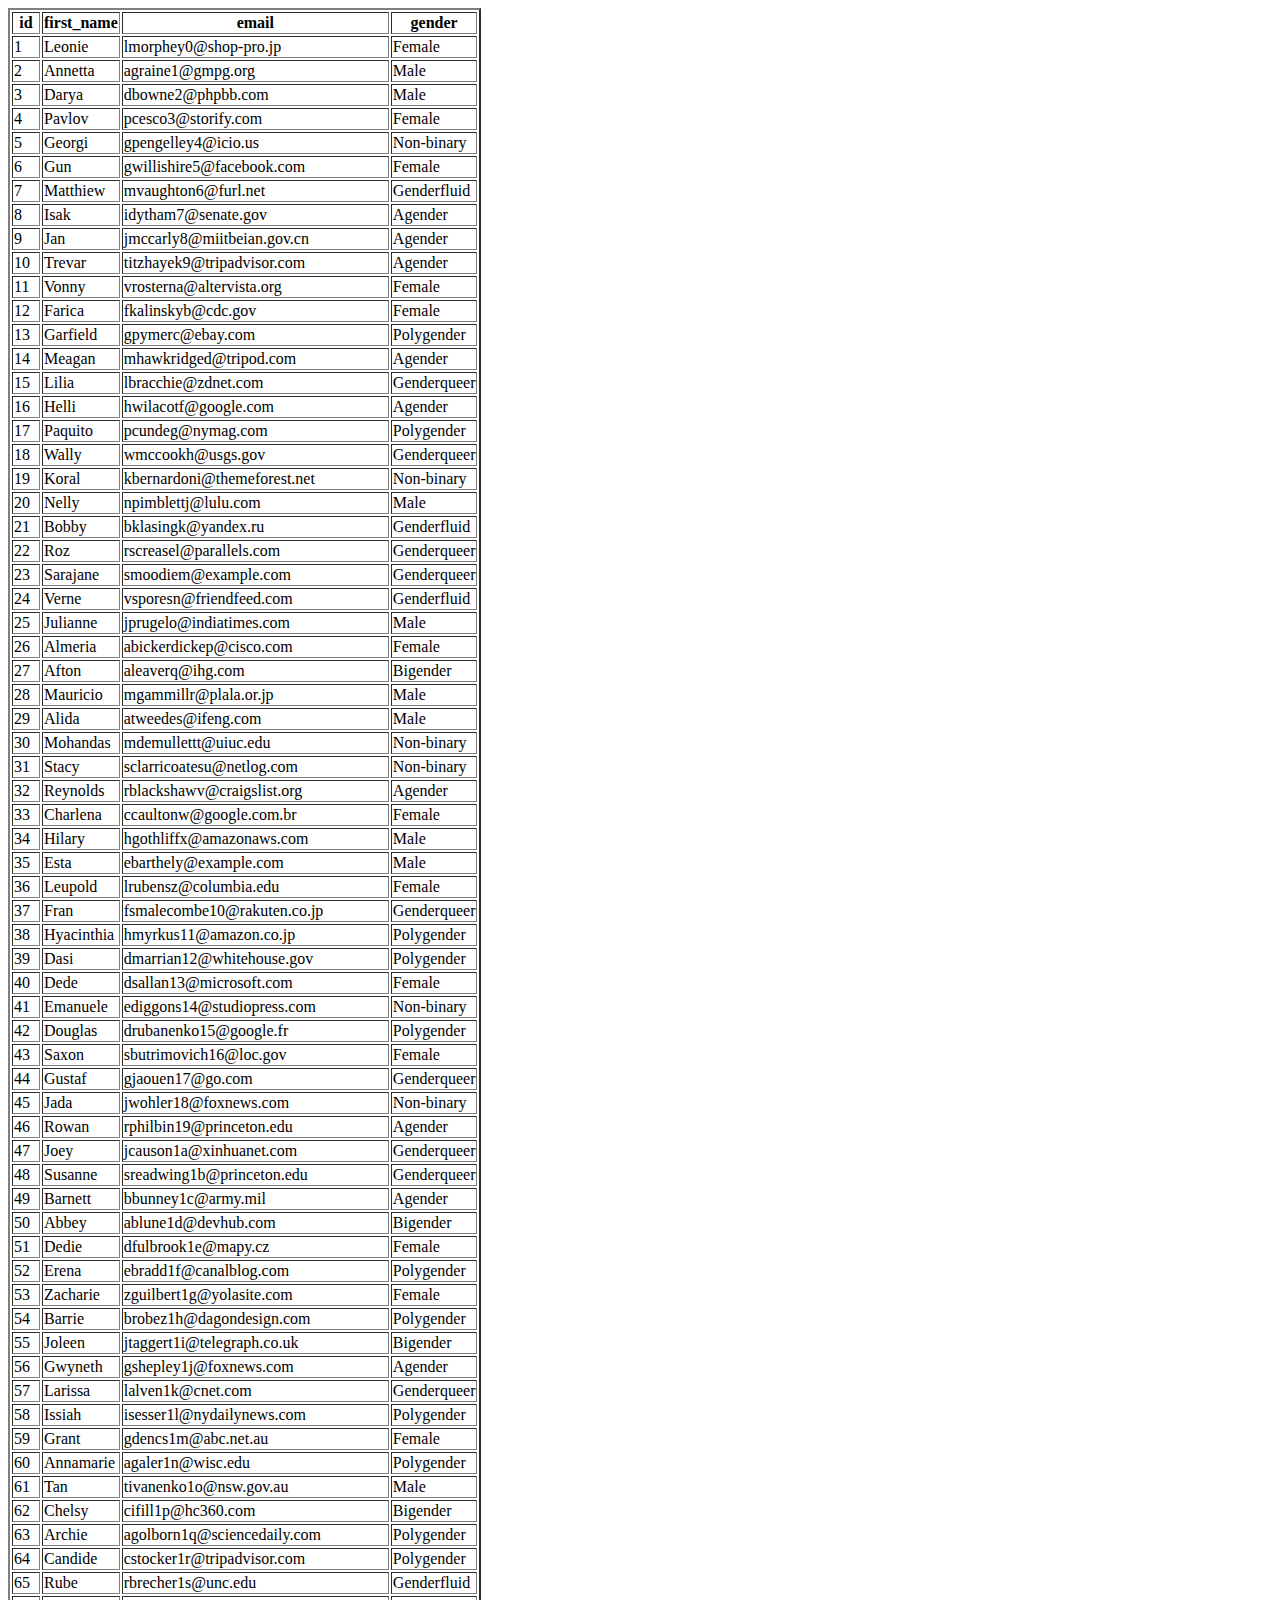
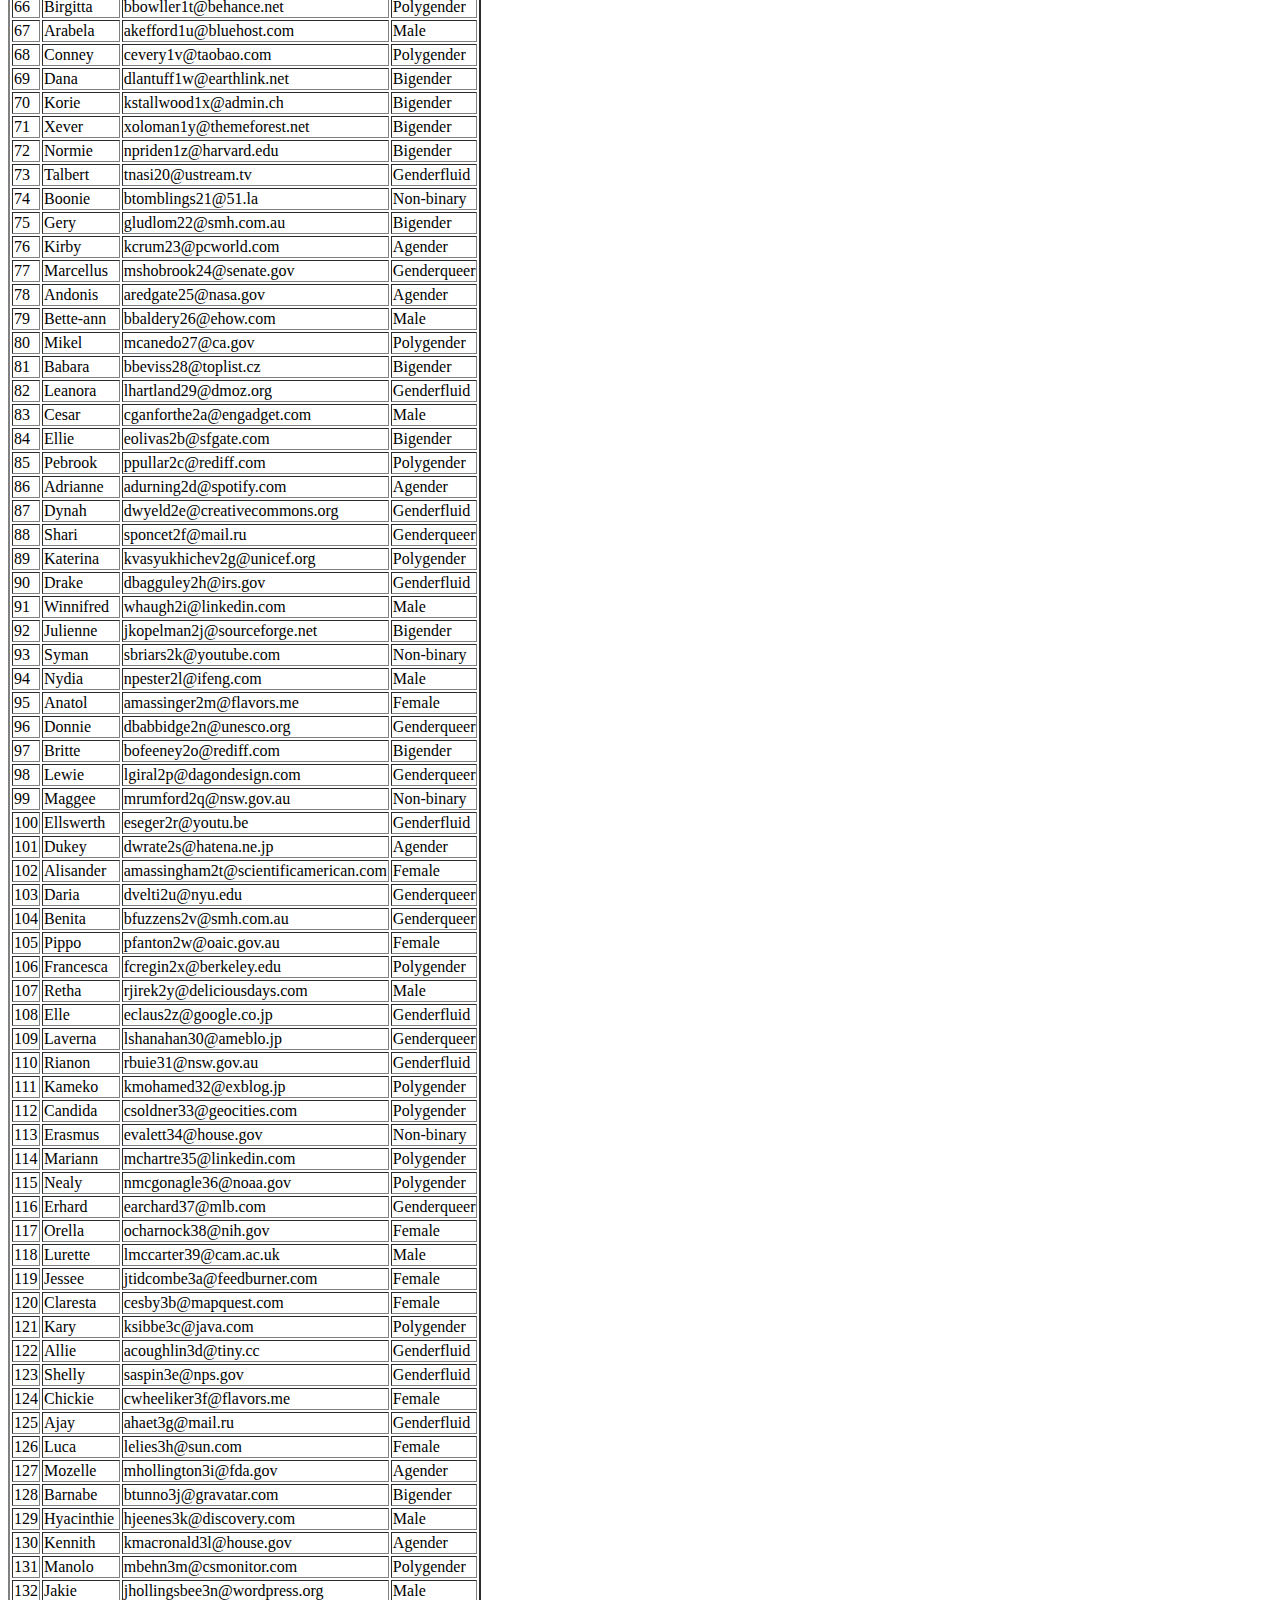
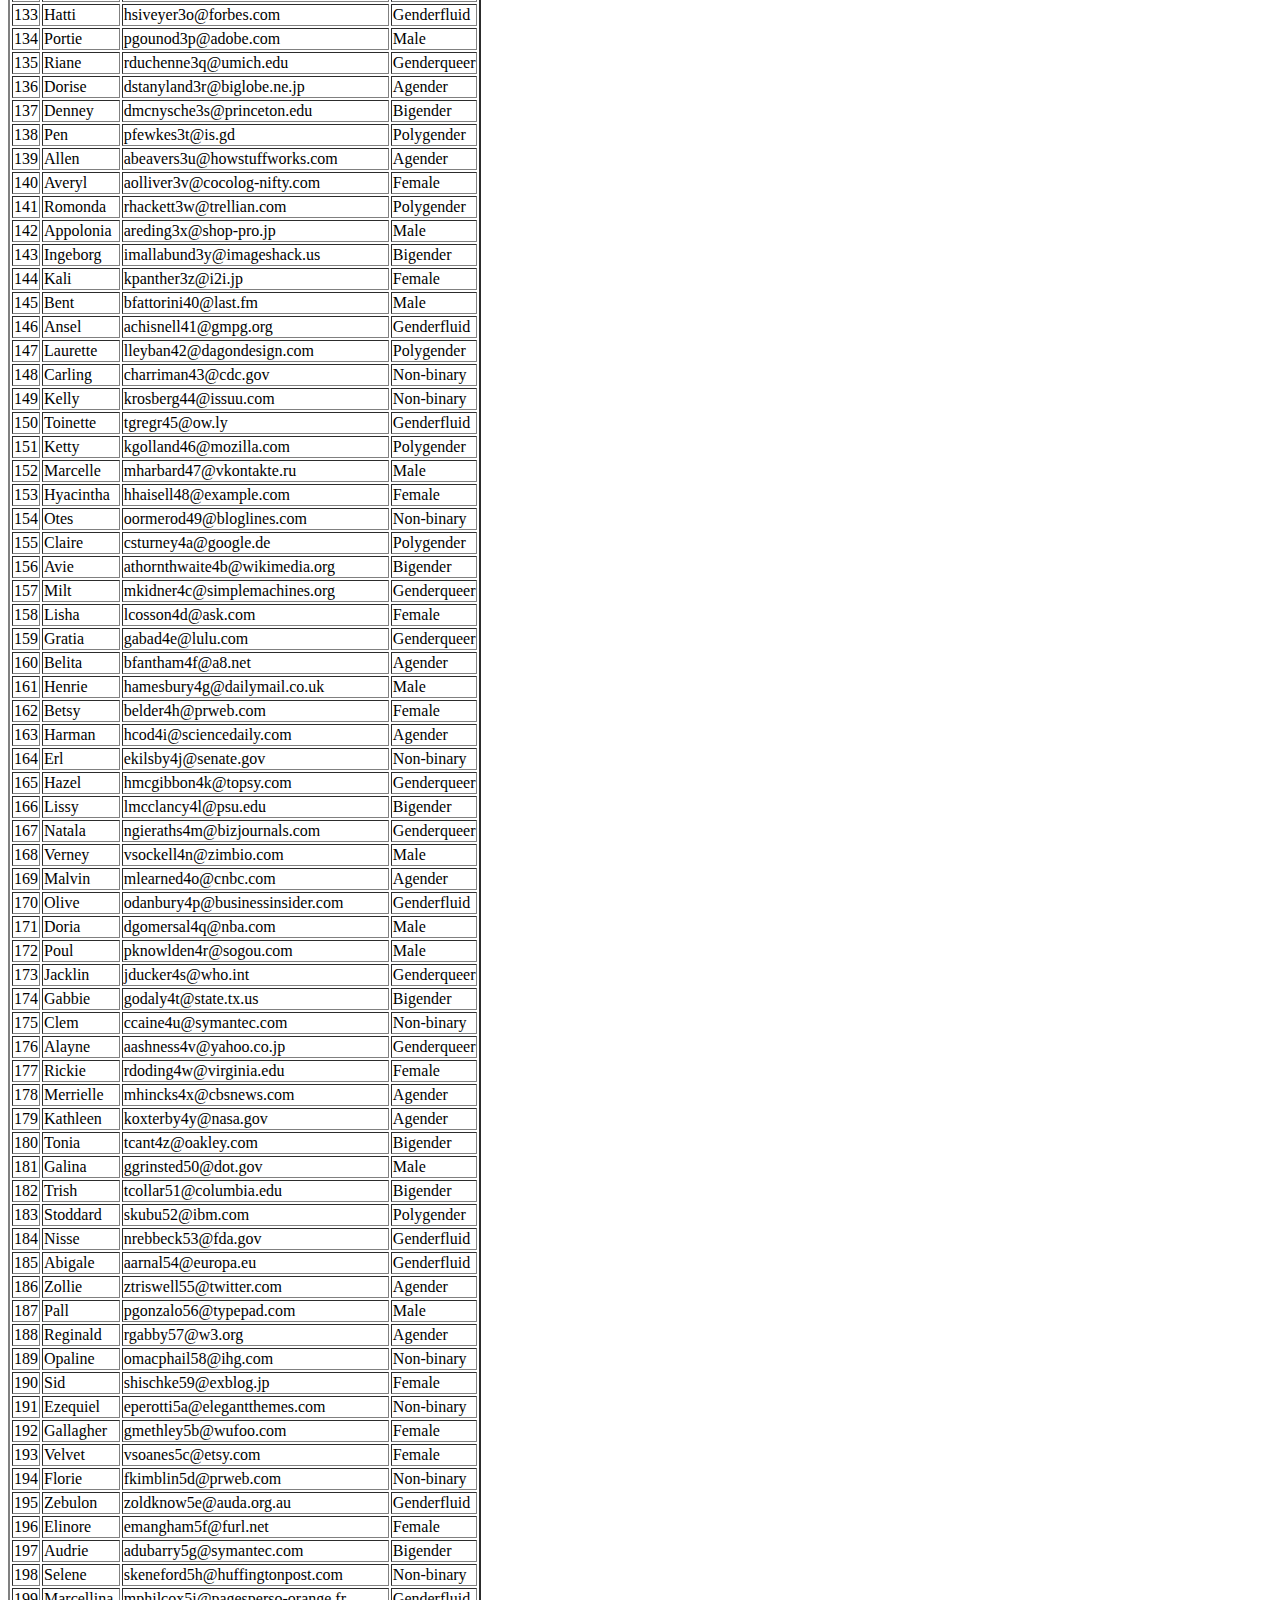
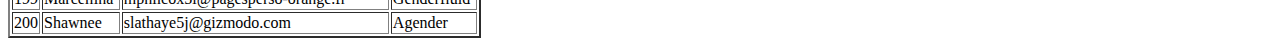
<file: fat arrow/tables/index.html>
<!DOCTYPE html>

<html lang="en">
    
<head>
    <meta charset="UTF-8">
    <meta http-equiv="X-UA-Compatible" content="IE=edge">
    <meta name="viewport" content="width=device-width, initial-scale=1.0">
    <title>Document</title>
</head>
<body onload="table()">
    <table border=2px>
        <thead>
            <th>id</th>
            <th>first_name</th>
            <th>email</th>
            <th>gender</th>
            <tbody id="maneesha"></tbody>
        </thead>
    </table>
    
</body>
<script>let employee=[{"id":1,"first_name":"Leonie","email":"lmorphey0@shop-pro.jp","gender":"Female"},
    {"id":2,"first_name":"Annetta","email":"agraine1@gmpg.org","gender":"Male"},
    {"id":3,"first_name":"Darya","email":"dbowne2@phpbb.com","gender":"Male"},
    {"id":4,"first_name":"Pavlov","email":"pcesco3@storify.com","gender":"Female"},
    {"id":5,"first_name":"Georgi","email":"gpengelley4@icio.us","gender":"Non-binary"},
    {"id":6,"first_name":"Gun","email":"gwillishire5@facebook.com","gender":"Female"},
    {"id":7,"first_name":"Matthiew","email":"mvaughton6@furl.net","gender":"Genderfluid"},
    {"id":8,"first_name":"Isak","email":"idytham7@senate.gov","gender":"Agender"},
    {"id":9,"first_name":"Jan","email":"jmccarly8@miitbeian.gov.cn","gender":"Agender"},
    {"id":10,"first_name":"Trevar","email":"titzhayek9@tripadvisor.com","gender":"Agender"},
    {"id":11,"first_name":"Vonny","email":"vrosterna@altervista.org","gender":"Female"},
    {"id":12,"first_name":"Farica","email":"fkalinskyb@cdc.gov","gender":"Female"},
    {"id":13,"first_name":"Garfield","email":"gpymerc@ebay.com","gender":"Polygender"},
    {"id":14,"first_name":"Meagan","email":"mhawkridged@tripod.com","gender":"Agender"},
    {"id":15,"first_name":"Lilia","email":"lbracchie@zdnet.com","gender":"Genderqueer"},
    {"id":16,"first_name":"Helli","email":"hwilacotf@google.com","gender":"Agender"},
    {"id":17,"first_name":"Paquito","email":"pcundeg@nymag.com","gender":"Polygender"},
    {"id":18,"first_name":"Wally","email":"wmccookh@usgs.gov","gender":"Genderqueer"},
    {"id":19,"first_name":"Koral","email":"kbernardoni@themeforest.net","gender":"Non-binary"},
    {"id":20,"first_name":"Nelly","email":"npimblettj@lulu.com","gender":"Male"},
    {"id":21,"first_name":"Bobby","email":"bklasingk@yandex.ru","gender":"Genderfluid"},
    {"id":22,"first_name":"Roz","email":"rscreasel@parallels.com","gender":"Genderqueer"},
    {"id":23,"first_name":"Sarajane","email":"smoodiem@example.com","gender":"Genderqueer"},
    {"id":24,"first_name":"Verne","email":"vsporesn@friendfeed.com","gender":"Genderfluid"},
    {"id":25,"first_name":"Julianne","email":"jprugelo@indiatimes.com","gender":"Male"},
    {"id":26,"first_name":"Almeria","email":"abickerdickep@cisco.com","gender":"Female"},
    {"id":27,"first_name":"Afton","email":"aleaverq@ihg.com","gender":"Bigender"},
    {"id":28,"first_name":"Mauricio","email":"mgammillr@plala.or.jp","gender":"Male"},
    {"id":29,"first_name":"Alida","email":"atweedes@ifeng.com","gender":"Male"},
    {"id":30,"first_name":"Mohandas","email":"mdemullettt@uiuc.edu","gender":"Non-binary"},
    {"id":31,"first_name":"Stacy","email":"sclarricoatesu@netlog.com","gender":"Non-binary"},
    {"id":32,"first_name":"Reynolds","email":"rblackshawv@craigslist.org","gender":"Agender"},
    {"id":33,"first_name":"Charlena","email":"ccaultonw@google.com.br","gender":"Female"},
    {"id":34,"first_name":"Hilary","email":"hgothliffx@amazonaws.com","gender":"Male"},
    {"id":35,"first_name":"Esta","email":"ebarthely@example.com","gender":"Male"},
    {"id":36,"first_name":"Leupold","email":"lrubensz@columbia.edu","gender":"Female"},
    {"id":37,"first_name":"Fran","email":"fsmalecombe10@rakuten.co.jp","gender":"Genderqueer"},
    {"id":38,"first_name":"Hyacinthia","email":"hmyrkus11@amazon.co.jp","gender":"Polygender"},
    {"id":39,"first_name":"Dasi","email":"dmarrian12@whitehouse.gov","gender":"Polygender"},
    {"id":40,"first_name":"Dede","email":"dsallan13@microsoft.com","gender":"Female"},
    {"id":41,"first_name":"Emanuele","email":"ediggons14@studiopress.com","gender":"Non-binary"},
    {"id":42,"first_name":"Douglas","email":"drubanenko15@google.fr","gender":"Polygender"},
    {"id":43,"first_name":"Saxon","email":"sbutrimovich16@loc.gov","gender":"Female"},
    {"id":44,"first_name":"Gustaf","email":"gjaouen17@go.com","gender":"Genderqueer"},
    {"id":45,"first_name":"Jada","email":"jwohler18@foxnews.com","gender":"Non-binary"},
    {"id":46,"first_name":"Rowan","email":"rphilbin19@princeton.edu","gender":"Agender"},
    {"id":47,"first_name":"Joey","email":"jcauson1a@xinhuanet.com","gender":"Genderqueer"},
    {"id":48,"first_name":"Susanne","email":"sreadwing1b@princeton.edu","gender":"Genderqueer"},
    {"id":49,"first_name":"Barnett","email":"bbunney1c@army.mil","gender":"Agender"},
    {"id":50,"first_name":"Abbey","email":"ablune1d@devhub.com","gender":"Bigender"},
    {"id":51,"first_name":"Dedie","email":"dfulbrook1e@mapy.cz","gender":"Female"},
    {"id":52,"first_name":"Erena","email":"ebradd1f@canalblog.com","gender":"Polygender"},
    {"id":53,"first_name":"Zacharie","email":"zguilbert1g@yolasite.com","gender":"Female"},
    {"id":54,"first_name":"Barrie","email":"brobez1h@dagondesign.com","gender":"Polygender"},
    {"id":55,"first_name":"Joleen","email":"jtaggert1i@telegraph.co.uk","gender":"Bigender"},
    {"id":56,"first_name":"Gwyneth","email":"gshepley1j@foxnews.com","gender":"Agender"},
    {"id":57,"first_name":"Larissa","email":"lalven1k@cnet.com","gender":"Genderqueer"},
    {"id":58,"first_name":"Issiah","email":"isesser1l@nydailynews.com","gender":"Polygender"},
    {"id":59,"first_name":"Grant","email":"gdencs1m@abc.net.au","gender":"Female"},
    {"id":60,"first_name":"Annamarie","email":"agaler1n@wisc.edu","gender":"Polygender"},
    {"id":61,"first_name":"Tan","email":"tivanenko1o@nsw.gov.au","gender":"Male"},
    {"id":62,"first_name":"Chelsy","email":"cifill1p@hc360.com","gender":"Bigender"},
    {"id":63,"first_name":"Archie","email":"agolborn1q@sciencedaily.com","gender":"Polygender"},
    {"id":64,"first_name":"Candide","email":"cstocker1r@tripadvisor.com","gender":"Polygender"},
    {"id":65,"first_name":"Rube","email":"rbrecher1s@unc.edu","gender":"Genderfluid"},
    {"id":66,"first_name":"Birgitta","email":"bbowller1t@behance.net","gender":"Polygender"},
    {"id":67,"first_name":"Arabela","email":"akefford1u@bluehost.com","gender":"Male"},
    {"id":68,"first_name":"Conney","email":"cevery1v@taobao.com","gender":"Polygender"},
    {"id":69,"first_name":"Dana","email":"dlantuff1w@earthlink.net","gender":"Bigender"},
    {"id":70,"first_name":"Korie","email":"kstallwood1x@admin.ch","gender":"Bigender"},
    {"id":71,"first_name":"Xever","email":"xoloman1y@themeforest.net","gender":"Bigender"},
    {"id":72,"first_name":"Normie","email":"npriden1z@harvard.edu","gender":"Bigender"},
    {"id":73,"first_name":"Talbert","email":"tnasi20@ustream.tv","gender":"Genderfluid"},
    {"id":74,"first_name":"Boonie","email":"btomblings21@51.la","gender":"Non-binary"},
    {"id":75,"first_name":"Gery","email":"gludlom22@smh.com.au","gender":"Bigender"},
    {"id":76,"first_name":"Kirby","email":"kcrum23@pcworld.com","gender":"Agender"},
    {"id":77,"first_name":"Marcellus","email":"mshobrook24@senate.gov","gender":"Genderqueer"},
    {"id":78,"first_name":"Andonis","email":"aredgate25@nasa.gov","gender":"Agender"},
    {"id":79,"first_name":"Bette-ann","email":"bbaldery26@ehow.com","gender":"Male"},
    {"id":80,"first_name":"Mikel","email":"mcanedo27@ca.gov","gender":"Polygender"},
    {"id":81,"first_name":"Babara","email":"bbeviss28@toplist.cz","gender":"Bigender"},
    {"id":82,"first_name":"Leanora","email":"lhartland29@dmoz.org","gender":"Genderfluid"},
    {"id":83,"first_name":"Cesar","email":"cganforthe2a@engadget.com","gender":"Male"},
    {"id":84,"first_name":"Ellie","email":"eolivas2b@sfgate.com","gender":"Bigender"},
    {"id":85,"first_name":"Pebrook","email":"ppullar2c@rediff.com","gender":"Polygender"},
    {"id":86,"first_name":"Adrianne","email":"adurning2d@spotify.com","gender":"Agender"},
    {"id":87,"first_name":"Dynah","email":"dwyeld2e@creativecommons.org","gender":"Genderfluid"},
    {"id":88,"first_name":"Shari","email":"sponcet2f@mail.ru","gender":"Genderqueer"},
    {"id":89,"first_name":"Katerina","email":"kvasyukhichev2g@unicef.org","gender":"Polygender"},
    {"id":90,"first_name":"Drake","email":"dbagguley2h@irs.gov","gender":"Genderfluid"},
    {"id":91,"first_name":"Winnifred","email":"whaugh2i@linkedin.com","gender":"Male"},
    {"id":92,"first_name":"Julienne","email":"jkopelman2j@sourceforge.net","gender":"Bigender"},
    {"id":93,"first_name":"Syman","email":"sbriars2k@youtube.com","gender":"Non-binary"},
    {"id":94,"first_name":"Nydia","email":"npester2l@ifeng.com","gender":"Male"},
    {"id":95,"first_name":"Anatol","email":"amassinger2m@flavors.me","gender":"Female"},
    {"id":96,"first_name":"Donnie","email":"dbabbidge2n@unesco.org","gender":"Genderqueer"},
    {"id":97,"first_name":"Britte","email":"bofeeney2o@rediff.com","gender":"Bigender"},
    {"id":98,"first_name":"Lewie","email":"lgiral2p@dagondesign.com","gender":"Genderqueer"},
    {"id":99,"first_name":"Maggee","email":"mrumford2q@nsw.gov.au","gender":"Non-binary"},
    {"id":100,"first_name":"Ellswerth","email":"eseger2r@youtu.be","gender":"Genderfluid"},
    {"id":101,"first_name":"Dukey","email":"dwrate2s@hatena.ne.jp","gender":"Agender"},
    {"id":102,"first_name":"Alisander","email":"amassingham2t@scientificamerican.com","gender":"Female"},
    {"id":103,"first_name":"Daria","email":"dvelti2u@nyu.edu","gender":"Genderqueer"},
    {"id":104,"first_name":"Benita","email":"bfuzzens2v@smh.com.au","gender":"Genderqueer"},
    {"id":105,"first_name":"Pippo","email":"pfanton2w@oaic.gov.au","gender":"Female"},
    {"id":106,"first_name":"Francesca","email":"fcregin2x@berkeley.edu","gender":"Polygender"},
    {"id":107,"first_name":"Retha","email":"rjirek2y@deliciousdays.com","gender":"Male"},
    {"id":108,"first_name":"Elle","email":"eclaus2z@google.co.jp","gender":"Genderfluid"},
    {"id":109,"first_name":"Laverna","email":"lshanahan30@ameblo.jp","gender":"Genderqueer"},
    {"id":110,"first_name":"Rianon","email":"rbuie31@nsw.gov.au","gender":"Genderfluid"},
    {"id":111,"first_name":"Kameko","email":"kmohamed32@exblog.jp","gender":"Polygender"},
    {"id":112,"first_name":"Candida","email":"csoldner33@geocities.com","gender":"Polygender"},
    {"id":113,"first_name":"Erasmus","email":"evalett34@house.gov","gender":"Non-binary"},
    {"id":114,"first_name":"Mariann","email":"mchartre35@linkedin.com","gender":"Polygender"},
    {"id":115,"first_name":"Nealy","email":"nmcgonagle36@noaa.gov","gender":"Polygender"},
    {"id":116,"first_name":"Erhard","email":"earchard37@mlb.com","gender":"Genderqueer"},
    {"id":117,"first_name":"Orella","email":"ocharnock38@nih.gov","gender":"Female"},
    {"id":118,"first_name":"Lurette","email":"lmccarter39@cam.ac.uk","gender":"Male"},
    {"id":119,"first_name":"Jessee","email":"jtidcombe3a@feedburner.com","gender":"Female"},
    {"id":120,"first_name":"Claresta","email":"cesby3b@mapquest.com","gender":"Female"},
    {"id":121,"first_name":"Kary","email":"ksibbe3c@java.com","gender":"Polygender"},
    {"id":122,"first_name":"Allie","email":"acoughlin3d@tiny.cc","gender":"Genderfluid"},
    {"id":123,"first_name":"Shelly","email":"saspin3e@nps.gov","gender":"Genderfluid"},
    {"id":124,"first_name":"Chickie","email":"cwheeliker3f@flavors.me","gender":"Female"},
    {"id":125,"first_name":"Ajay","email":"ahaet3g@mail.ru","gender":"Genderfluid"},
    {"id":126,"first_name":"Luca","email":"lelies3h@sun.com","gender":"Female"},
    {"id":127,"first_name":"Mozelle","email":"mhollington3i@fda.gov","gender":"Agender"},
    {"id":128,"first_name":"Barnabe","email":"btunno3j@gravatar.com","gender":"Bigender"},
    {"id":129,"first_name":"Hyacinthie","email":"hjeenes3k@discovery.com","gender":"Male"},
    {"id":130,"first_name":"Kennith","email":"kmacronald3l@house.gov","gender":"Agender"},
    {"id":131,"first_name":"Manolo","email":"mbehn3m@csmonitor.com","gender":"Polygender"},
    {"id":132,"first_name":"Jakie","email":"jhollingsbee3n@wordpress.org","gender":"Male"},
    {"id":133,"first_name":"Hatti","email":"hsiveyer3o@forbes.com","gender":"Genderfluid"},
    {"id":134,"first_name":"Portie","email":"pgounod3p@adobe.com","gender":"Male"},
    {"id":135,"first_name":"Riane","email":"rduchenne3q@umich.edu","gender":"Genderqueer"},
    {"id":136,"first_name":"Dorise","email":"dstanyland3r@biglobe.ne.jp","gender":"Agender"},
    {"id":137,"first_name":"Denney","email":"dmcnysche3s@princeton.edu","gender":"Bigender"},
    {"id":138,"first_name":"Pen","email":"pfewkes3t@is.gd","gender":"Polygender"},
    {"id":139,"first_name":"Allen","email":"abeavers3u@howstuffworks.com","gender":"Agender"},
    {"id":140,"first_name":"Averyl","email":"aolliver3v@cocolog-nifty.com","gender":"Female"},
    {"id":141,"first_name":"Romonda","email":"rhackett3w@trellian.com","gender":"Polygender"},
    {"id":142,"first_name":"Appolonia","email":"areding3x@shop-pro.jp","gender":"Male"},
    {"id":143,"first_name":"Ingeborg","email":"imallabund3y@imageshack.us","gender":"Bigender"},
    {"id":144,"first_name":"Kali","email":"kpanther3z@i2i.jp","gender":"Female"},
    {"id":145,"first_name":"Bent","email":"bfattorini40@last.fm","gender":"Male"},
    {"id":146,"first_name":"Ansel","email":"achisnell41@gmpg.org","gender":"Genderfluid"},
    {"id":147,"first_name":"Laurette","email":"lleyban42@dagondesign.com","gender":"Polygender"},
    {"id":148,"first_name":"Carling","email":"charriman43@cdc.gov","gender":"Non-binary"},
    {"id":149,"first_name":"Kelly","email":"krosberg44@issuu.com","gender":"Non-binary"},
    {"id":150,"first_name":"Toinette","email":"tgregr45@ow.ly","gender":"Genderfluid"},
    {"id":151,"first_name":"Ketty","email":"kgolland46@mozilla.com","gender":"Polygender"},
    {"id":152,"first_name":"Marcelle","email":"mharbard47@vkontakte.ru","gender":"Male"},
    {"id":153,"first_name":"Hyacintha","email":"hhaisell48@example.com","gender":"Female"},
    {"id":154,"first_name":"Otes","email":"oormerod49@bloglines.com","gender":"Non-binary"},
    {"id":155,"first_name":"Claire","email":"csturney4a@google.de","gender":"Polygender"},
    {"id":156,"first_name":"Avie","email":"athornthwaite4b@wikimedia.org","gender":"Bigender"},
    {"id":157,"first_name":"Milt","email":"mkidner4c@simplemachines.org","gender":"Genderqueer"},
    {"id":158,"first_name":"Lisha","email":"lcosson4d@ask.com","gender":"Female"},
    {"id":159,"first_name":"Gratia","email":"gabad4e@lulu.com","gender":"Genderqueer"},
    {"id":160,"first_name":"Belita","email":"bfantham4f@a8.net","gender":"Agender"},
    {"id":161,"first_name":"Henrie","email":"hamesbury4g@dailymail.co.uk","gender":"Male"},
    {"id":162,"first_name":"Betsy","email":"belder4h@prweb.com","gender":"Female"},
    {"id":163,"first_name":"Harman","email":"hcod4i@sciencedaily.com","gender":"Agender"},
    {"id":164,"first_name":"Erl","email":"ekilsby4j@senate.gov","gender":"Non-binary"},
    {"id":165,"first_name":"Hazel","email":"hmcgibbon4k@topsy.com","gender":"Genderqueer"},
    {"id":166,"first_name":"Lissy","email":"lmcclancy4l@psu.edu","gender":"Bigender"},
    {"id":167,"first_name":"Natala","email":"ngieraths4m@bizjournals.com","gender":"Genderqueer"},
    {"id":168,"first_name":"Verney","email":"vsockell4n@zimbio.com","gender":"Male"},
    {"id":169,"first_name":"Malvin","email":"mlearned4o@cnbc.com","gender":"Agender"},
    {"id":170,"first_name":"Olive","email":"odanbury4p@businessinsider.com","gender":"Genderfluid"},
    {"id":171,"first_name":"Doria","email":"dgomersal4q@nba.com","gender":"Male"},
    {"id":172,"first_name":"Poul","email":"pknowlden4r@sogou.com","gender":"Male"},
    {"id":173,"first_name":"Jacklin","email":"jducker4s@who.int","gender":"Genderqueer"},
    {"id":174,"first_name":"Gabbie","email":"godaly4t@state.tx.us","gender":"Bigender"},
    {"id":175,"first_name":"Clem","email":"ccaine4u@symantec.com","gender":"Non-binary"},
    {"id":176,"first_name":"Alayne","email":"aashness4v@yahoo.co.jp","gender":"Genderqueer"},
    {"id":177,"first_name":"Rickie","email":"rdoding4w@virginia.edu","gender":"Female"},
    {"id":178,"first_name":"Merrielle","email":"mhincks4x@cbsnews.com","gender":"Agender"},
    {"id":179,"first_name":"Kathleen","email":"koxterby4y@nasa.gov","gender":"Agender"},
    {"id":180,"first_name":"Tonia","email":"tcant4z@oakley.com","gender":"Bigender"},
    {"id":181,"first_name":"Galina","email":"ggrinsted50@dot.gov","gender":"Male"},
    {"id":182,"first_name":"Trish","email":"tcollar51@columbia.edu","gender":"Bigender"},
    {"id":183,"first_name":"Stoddard","email":"skubu52@ibm.com","gender":"Polygender"},
    {"id":184,"first_name":"Nisse","email":"nrebbeck53@fda.gov","gender":"Genderfluid"},
    {"id":185,"first_name":"Abigale","email":"aarnal54@europa.eu","gender":"Genderfluid"},
    {"id":186,"first_name":"Zollie","email":"ztriswell55@twitter.com","gender":"Agender"},
    {"id":187,"first_name":"Pall","email":"pgonzalo56@typepad.com","gender":"Male"},
    {"id":188,"first_name":"Reginald","email":"rgabby57@w3.org","gender":"Agender"},
    {"id":189,"first_name":"Opaline","email":"omacphail58@ihg.com","gender":"Non-binary"},
    {"id":190,"first_name":"Sid","email":"shischke59@exblog.jp","gender":"Female"},
    {"id":191,"first_name":"Ezequiel","email":"eperotti5a@elegantthemes.com","gender":"Non-binary"},
    {"id":192,"first_name":"Gallagher","email":"gmethley5b@wufoo.com","gender":"Female"},
    {"id":193,"first_name":"Velvet","email":"vsoanes5c@etsy.com","gender":"Female"},
    {"id":194,"first_name":"Florie","email":"fkimblin5d@prweb.com","gender":"Non-binary"},
    {"id":195,"first_name":"Zebulon","email":"zoldknow5e@auda.org.au","gender":"Genderfluid"},
    {"id":196,"first_name":"Elinore","email":"emangham5f@furl.net","gender":"Female"},
    {"id":197,"first_name":"Audrie","email":"adubarry5g@symantec.com","gender":"Bigender"},
    {"id":198,"first_name":"Selene","email":"skeneford5h@huffingtonpost.com","gender":"Non-binary"},
    {"id":199,"first_name":"Marcellina","email":"mphilcox5i@pagesperso-orange.fr","gender":"Genderfluid"},
    {"id":200,"first_name":"Shawnee","email":"slathaye5j@gizmodo.com","gender":"Agender"}]
    
    
    function table(){
        let rows="";
       //
        /* for(emp of employee){
            rows=
            rows+
            `<tr>
            <td>${emp.id}</td>
            <td>${emp.first_name}</td>
            <td>${emp.email}</td>
            <td>${emp.gender}</td>
            </tr>`
        }*/
        employee.map((employee)=>{rows=
            rows+
            `<tr>
            <td>${employee.id}</td>
            <td>${employee.first_name}</td>
            <td>${employee.email}</td>
            <td>${employee.gender}</td>
            </tr>`})

        document.getElementById("maneesha").innerHTML=rows;
    }
    </script>
</html>
</file>
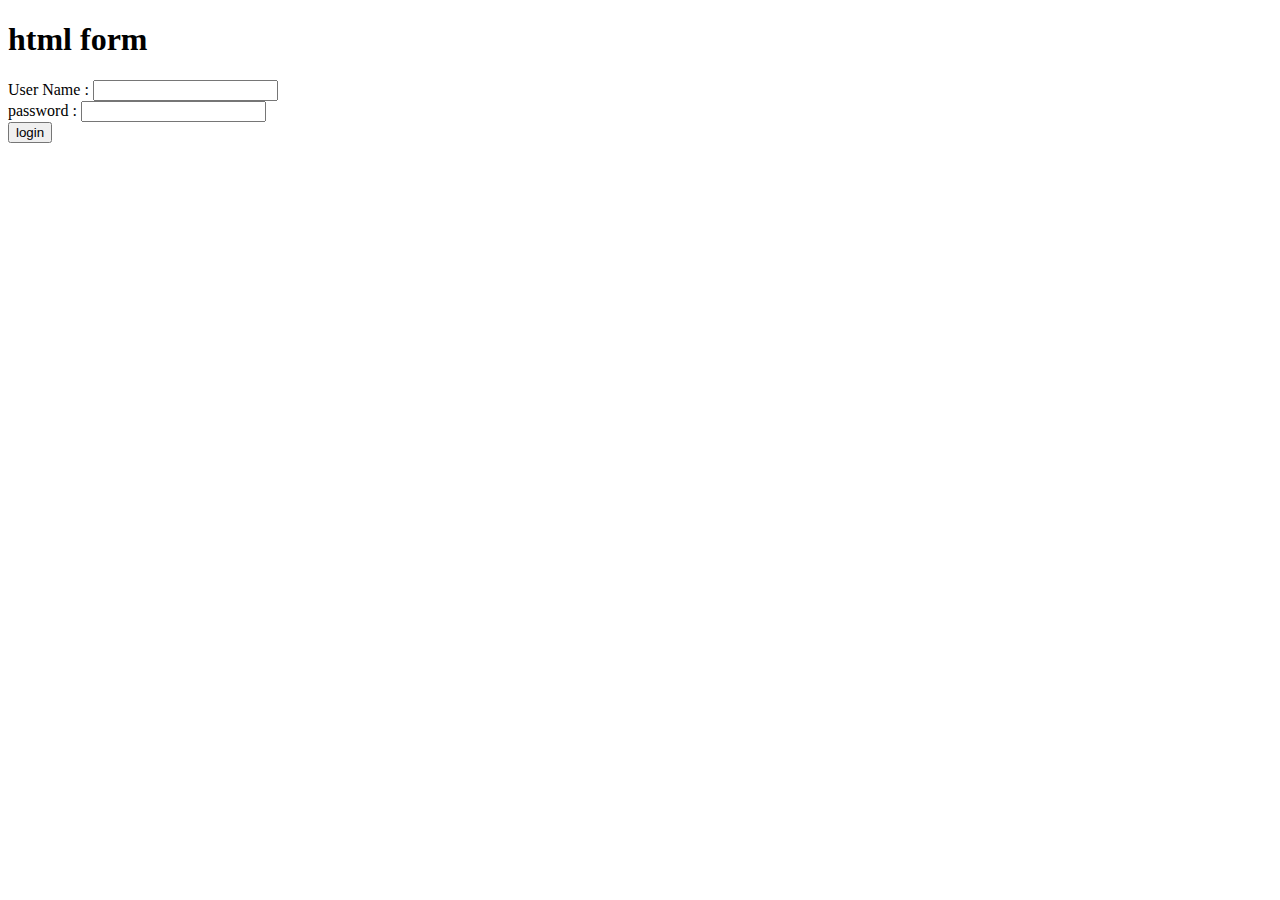
<file: login form/html/index.html>
<!DOCTYPE html>
<html lang="en">
<head>
    <meta charset="UTF-8">
    <meta http-equiv="X-UA-Compatible" content="IE=edge">
    <meta name="viewport" content="width=device-width, initial-scale=1.0">
    <title>Document</title>
</head>
<body>
 <h1>html form</h1>
 <form>
     User Name :
     <input type="text" name="fname" value=""> <br>
     password : 
     <input type="text" name="password" value=""><br>
     <input type="button" name="submit"value="login">
 </form>
</body>
</html>
</file>
<file: events/index.css>
button{
    background-color: red;
    width: 200px;
    height: 30px;
}
.one{
    position: absolute;
    left: 100px;
    top: 40px;
}
.two{
    text-align: center;
    position: absolute;
    top: 40px;
    left: 600px;
}
.third{
    position: absolute;
    top: 40px;
    left: 1200px;
}
.four{
    position: absolute;
    top: 400px;
    left: 100px;

    

}
.five{
    text-align: center;
    position: absolute;
    top: 400px;
    left: 600px;
}
.six{
    text-align: center;
    position: absolute;
    top:400px ;
    left: 1200px;

}
</file>
<file: events/html/nani.css>
button{
    background-color: blueviolet;
    width: 400px;
    height: 80px;
}
.sunday{
    position: absolute;
    left: 100px;
    top: 40px;
}
.monday{
    text-align: center;
    position: absolute;
    top: 40px;
    left: 600px;
}
.tuesday{
    position: absolute;
    top: 40px;
    left: 1200px;
}
.wedensday{
    position: absolute;
    top: 400px;
    left: 100px;
}
.thrusday{
    text-align: center;
    position: absolute;
    top: 400px;
    left: 600px;
}
.friday{
    text-align: center;
    position: absolute;
    top: 400px;
    left: 1200px;
}
</file>
